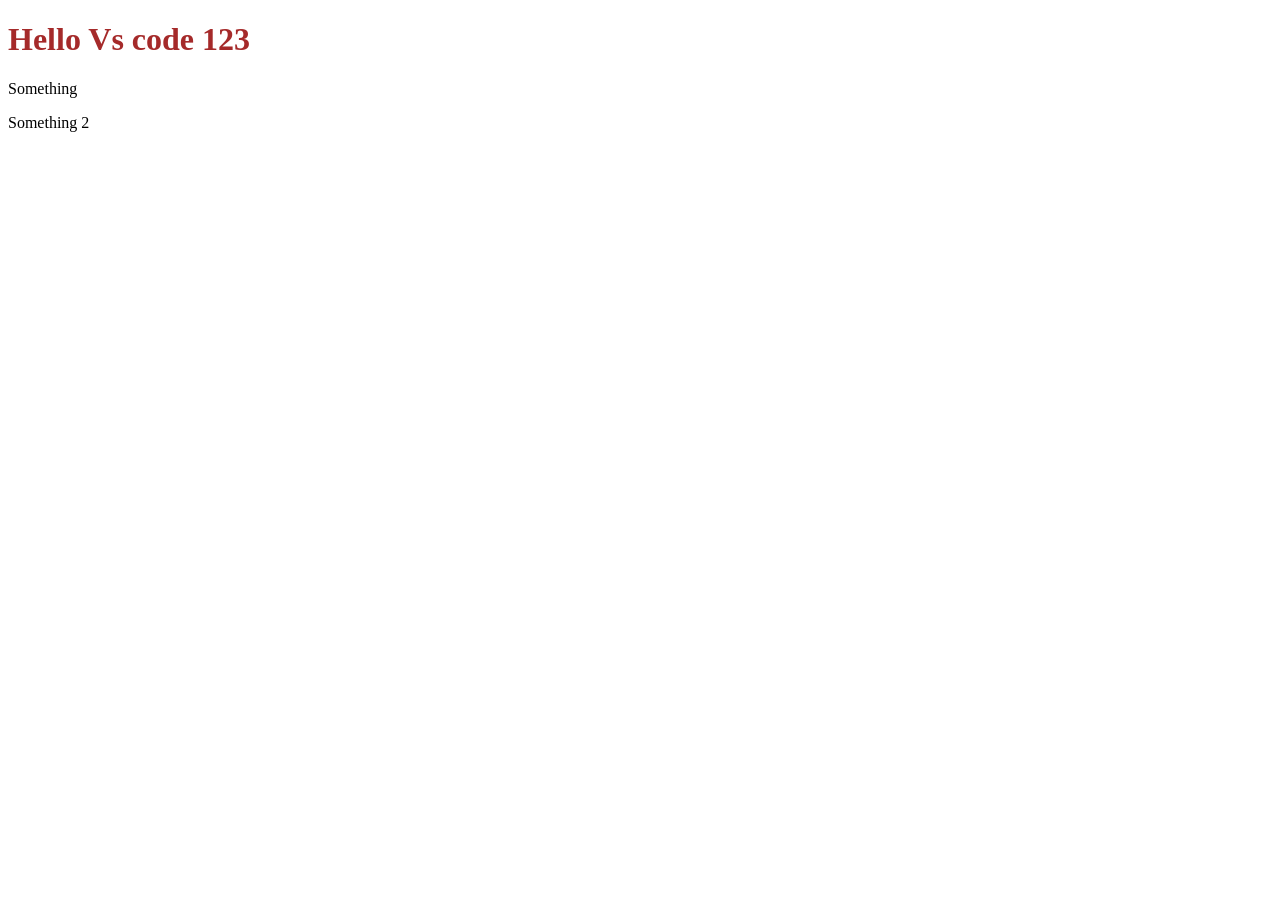
<file: index.html>
<!doctype html>
<html lang="en">
    <head>
        <meta charset="UTF-8" />
        <meta name="viewport" content="width=device-width, initial-scale=1.0" />
        <title>Document</title>
        <link rel="stylesheet" href="./assets/css/style.css" />
    </head>
    <body>
        <h1>Hello Vs code 123</h1>
        <p>Something</p>
        <p>Something 2</p>
    </body>
</html>
</file>
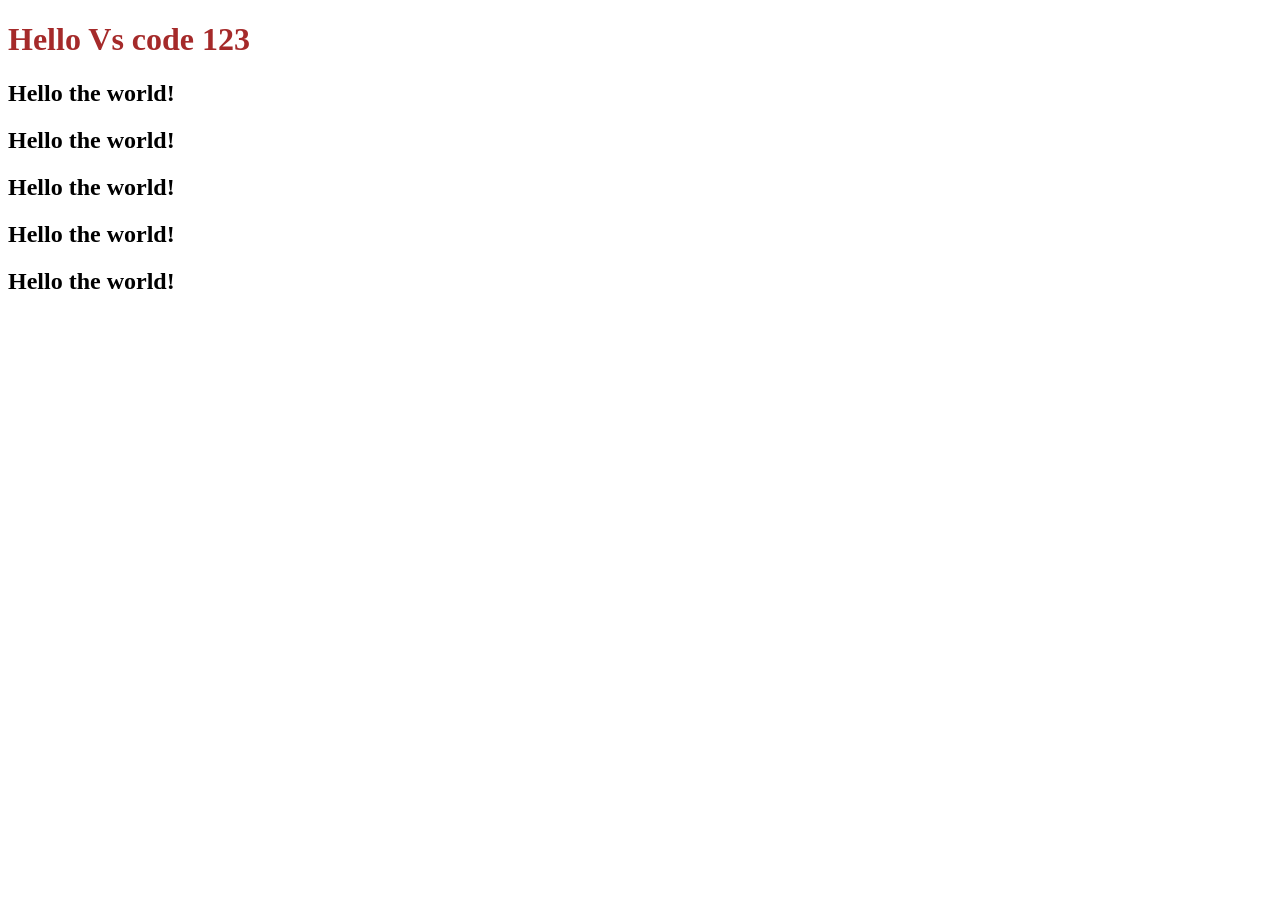
<file: assets/css/index.html>
<!doctype html>
<html lang="en">
    <head>
        <meta charset="UTF-8" />
        <meta name="viewport" content="width=device-width, initial-scale=1.0" />
        <title>Document</title>
        <link rel="stylesheet" href="./style.css" />
    </head>
    <body>
        <h1>Hello Vs code 123</h1>
        <h2>Hello the world!</h2>
        <h2>Hello the world!</h2>
        <h2>Hello the world!</h2>
        <h2>Hello the world!</h2>
        <h2>Hello the world!</h2>
    </body>
</html>
</file>
<file: assets/css/style.css>
h1 {
    color: brown;
}
</file>
